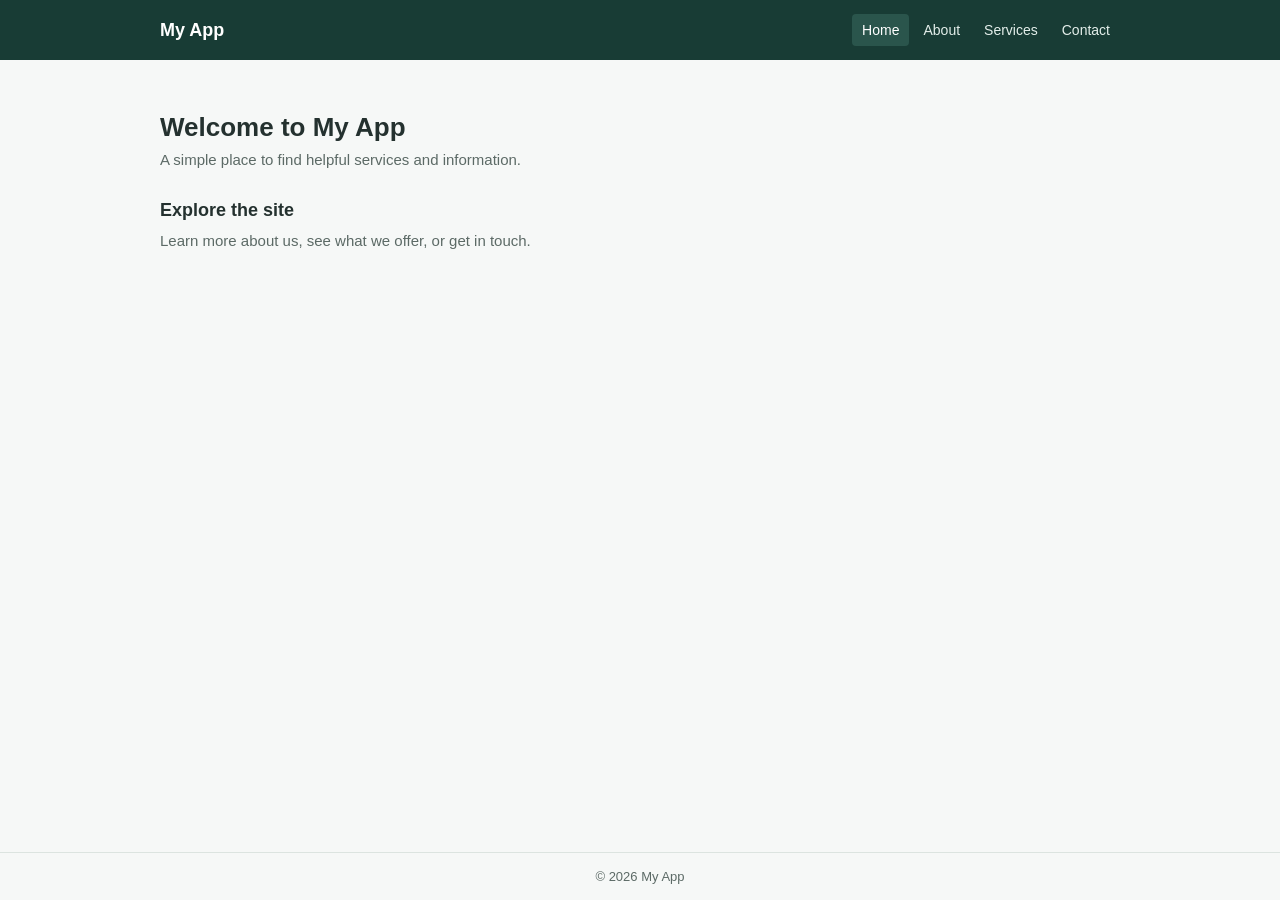
<file: Navbar/index.html>
<!DOCTYPE html>
<html lang="en">
    <head>
        <meta charset="UTF-8">
        <meta name="viewport" content="width=device-width, initial-scale=1.0">
        <title>Home | My App</title>
        <link rel="stylesheet" href="styles.css">
    </head>
    <body>
        <header class="site-header">
            <div class="header-inner">
                <a class="brand" href="index.html">My App</a>
                <nav aria-label="Main navigation">
                    <ul class="nav-list">
                        <li><a href="Home.html" aria-current="page">Home</a></li>
                        <li><a href="About.html">About</a></li>
                        <li><a href="Services.html">Services</a></li>
                        <li><a href="Contract.html">Contact</a></li>
                    </ul>
                </nav>
            </div>
        </header>

        <main class="main-content">
            <section class="page-intro">
                <h1>Welcome to My App</h1>
                <p>A simple place to find helpful services and information.</p>
            </section>
            <section class="content-section">
                <h2>Explore the site</h2>
                <p>Learn more about us, see what we offer, or get in touch.</p>
            </section>
        </main>

        <footer class="site-footer">
            <p>&copy; 2026 My App</p>
        </footer>
    </body>
</html>
</file>
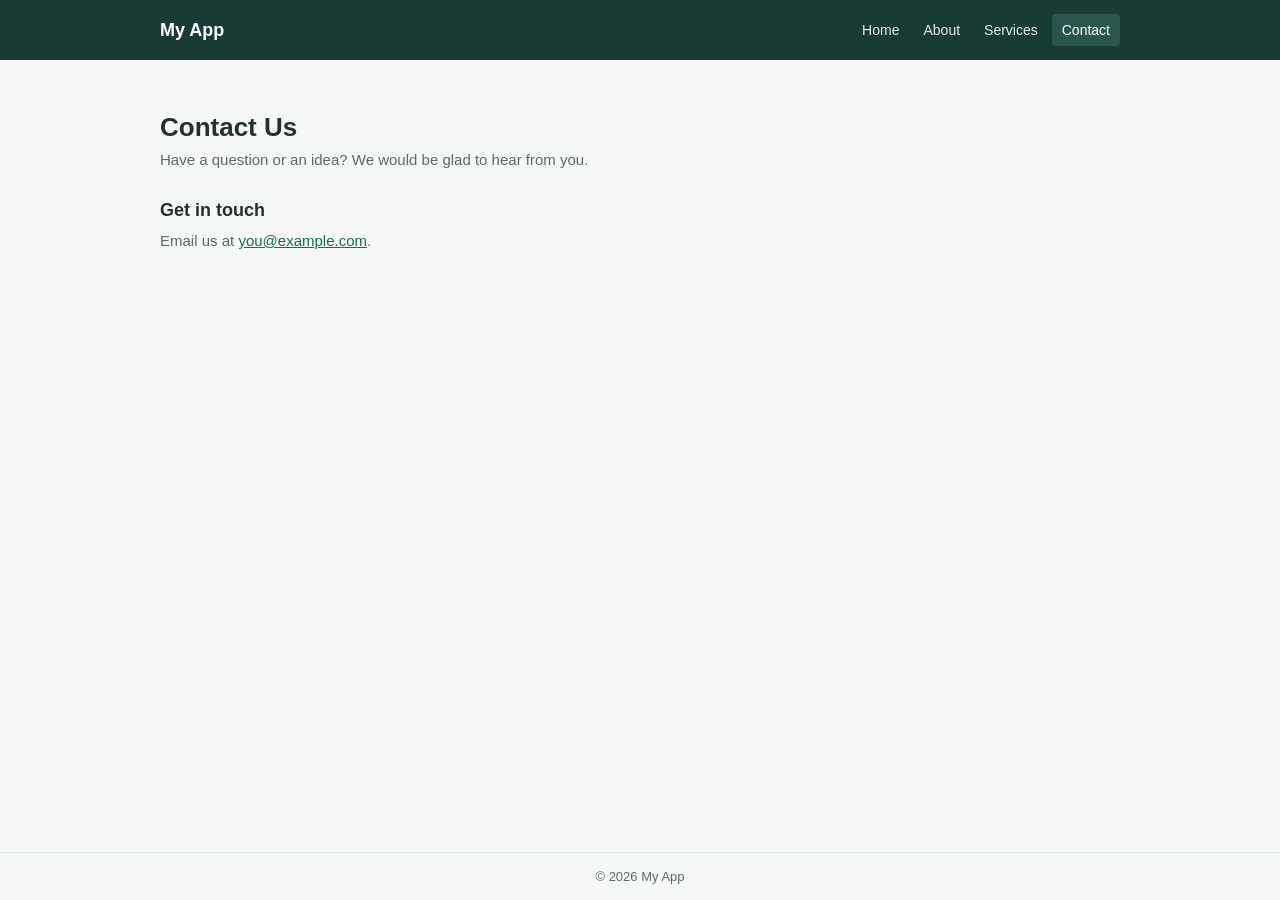
<file: Navbar/Contract.html>
<!DOCTYPE html>
<html lang="en">
	<head>
		<meta charset="UTF-8">
		<meta name="viewport" content="width=device-width, initial-scale=1.0">
		<title>Contact | My App</title>
		<link rel="stylesheet" href="styles.css">
	</head>
	<body>
		<header class="site-header">
			<div class="header-inner">
				<a class="brand" href="index.html">My App</a>
				<nav aria-label="Main navigation">
					<ul class="nav-list">
						<li><a href="Home.html">Home</a></li>
						<li><a href="About.html">About</a></li>
						<li><a href="Services.html">Services</a></li>
						<li><a href="Contract.html" aria-current="page">Contact</a></li>
					</ul>
				</nav>
			</div>
		</header>
		<main class="main-content">
			<section class="page-intro">
				<h1>Contact Us</h1>
				<p>Have a question or an idea? We would be glad to hear from you.</p>
			</section>
			<section class="content-section">
				<h2>Get in touch</h2>
				<p>Email us at <a href="mailto:you@example.com">you@example.com</a>.</p>
			</section>
		</main>
		<footer class="site-footer">
			<p>&copy; 2026 My App</p>
		</footer>
	</body>
</html>
</file>
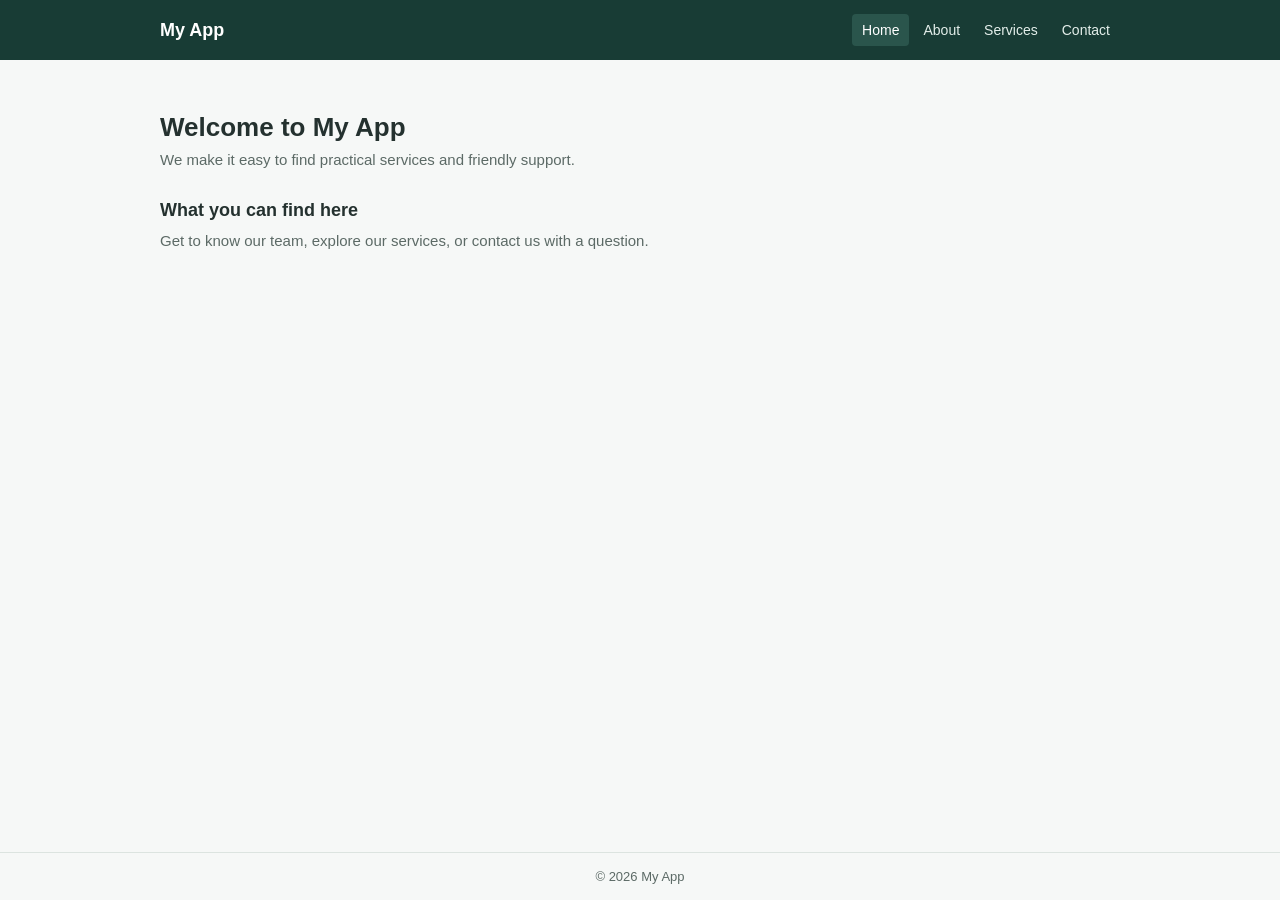
<file: Navbar/Home.html>
<!DOCTYPE html>
<html lang="en">
	<head>
		<meta charset="UTF-8">
		<meta name="viewport" content="width=device-width, initial-scale=1.0">
		<title>Home | My App</title>
		<link rel="stylesheet" href="styles.css">
	</head>
	<body>
		<header class="site-header">
			<div class="header-inner">
				<a class="brand" href="index.html">My App</a>
				<nav aria-label="Main navigation">
					<ul class="nav-list">
						<li><a href="Home.html" aria-current="page">Home</a></li>
						<li><a href="About.html">About</a></li>
						<li><a href="Services.html">Services</a></li>
						<li><a href="Contract.html">Contact</a></li>
					</ul>
				</nav>
			</div>
		</header>
		<main class="main-content">
			<section class="page-intro">
				<h1>Welcome to My App</h1>
				<p>We make it easy to find practical services and friendly support.</p>
			</section>
			<section class="content-section">
				<h2>What you can find here</h2>
				<p>Get to know our team, explore our services, or contact us with a question.</p>
			</section>
		</main>
		<footer class="site-footer">
			<p>&copy; 2026 My App</p>
		</footer>
	</body>
</html>
</file>
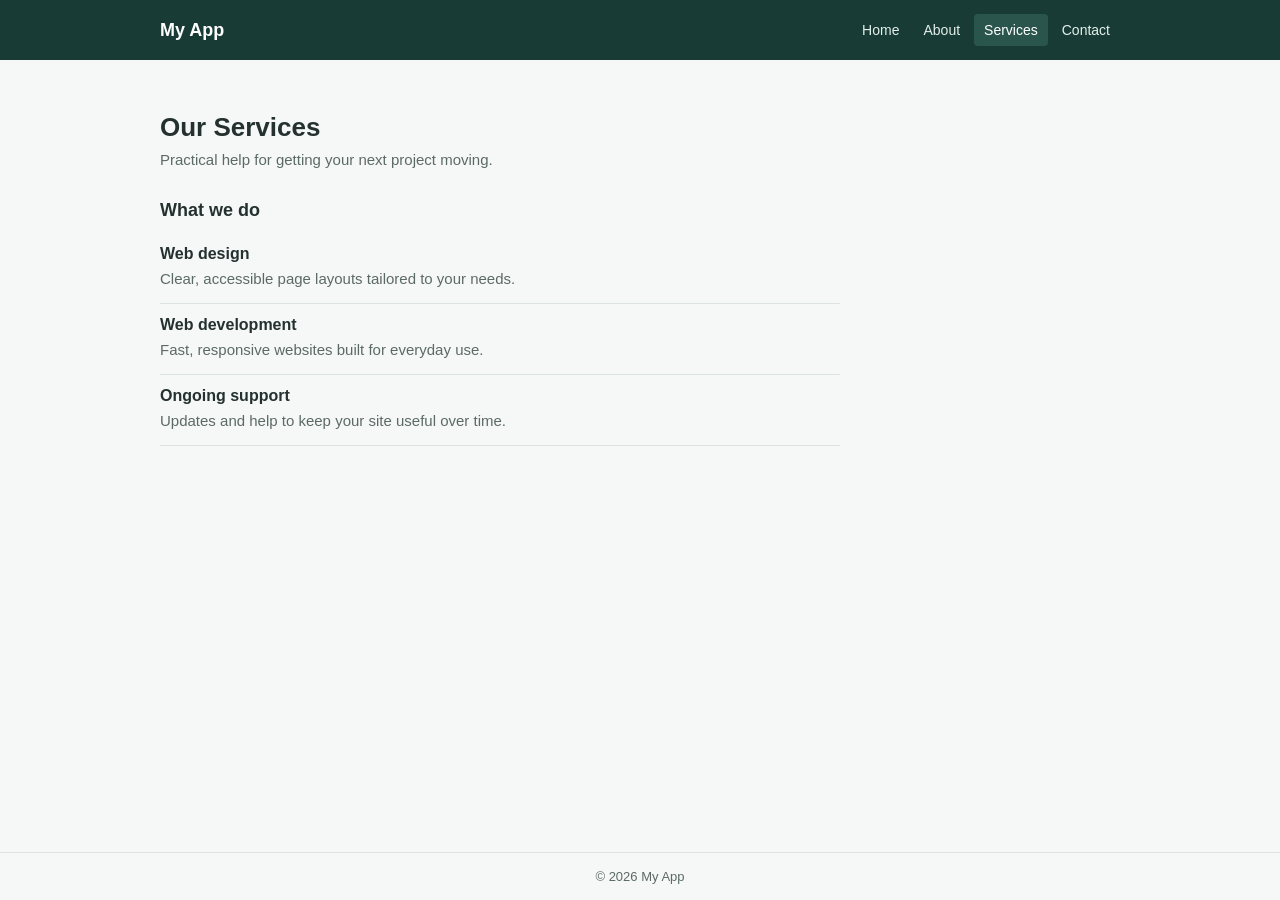
<file: Navbar/Services.html>
<!DOCTYPE html>
<html lang="en">
	<head>
		<meta charset="UTF-8">
		<meta name="viewport" content="width=device-width, initial-scale=1.0">
		<title>Services | My App</title>
		<link rel="stylesheet" href="styles.css">
	</head>
	<body>
		<header class="site-header">
			<div class="header-inner">
				<a class="brand" href="index.html">My App</a>
				<nav aria-label="Main navigation">
					<ul class="nav-list">
						<li><a href="Home.html">Home</a></li>
						<li><a href="About.html">About</a></li>
						<li><a href="Services.html" aria-current="page">Services</a></li>
						<li><a href="Contract.html">Contact</a></li>
					</ul>
				</nav>
			</div>
		</header>
		<main class="main-content">
			<section class="page-intro">
				<h1>Our Services</h1>
				<p>Practical help for getting your next project moving.</p>
			</section>
			<section class="content-section">
				<h2>What we do</h2>
				<ul class="service-list">
					<li>
						<h3>Web design</h3>
						<p>Clear, accessible page layouts tailored to your needs.</p>
					</li>
					<li>
						<h3>Web development</h3>
						<p>Fast, responsive websites built for everyday use.</p>
					</li>
					<li>
						<h3>Ongoing support</h3>
						<p>Updates and help to keep your site useful over time.</p>
					</li>
				</ul>
			</section>
		</main>
		<footer class="site-footer">
			<p>&copy; 2026 My App</p>
		</footer>
	</body>
</html>
</file>
<file: Navbar/styles.css>
* {
	box-sizing: border-box;
}

body {
	min-height: 100vh;
	margin: 0;
	display: flex;
	flex-direction: column;
	color: #24312f;
	background: #f6f8f7;
	font-family: Arial, sans-serif;
}

.site-header {
	background: #183c35;
	color: #ffffff;
}

.header-inner {
	width: min(100% - 32px, 960px);
	min-height: 60px;
	margin: 0 auto;
	display: flex;
	align-items: center;
	justify-content: space-between;
	gap: 20px;
}

.brand {
	color: inherit;
	font-size: 18px;
	font-weight: 700;
	text-decoration: none;
}

.nav-list {
	display: flex;
	align-items: center;
	gap: 4px;
	margin: 0;
	padding: 0;
	list-style: none;
}

.nav-list a {
	display: block;
	padding: 8px 10px;
	border-radius: 4px;
	color: #e3eeea;
	font-size: 14px;
	text-decoration: none;
}

.nav-list a:hover,
.nav-list a:focus-visible,
.nav-list a[aria-current="page"] {
	background: #2a554c;
	color: #ffffff;
}

.main-content {
	width: min(100% - 32px, 960px);
	margin: 0 auto;
	padding: 52px 0;
	flex: 1;
}

.main-content h1 {
	margin: 0 0 8px;
	font-size: 26px;
}

.page-intro {
	margin-bottom: 32px;
}

.content-section {
	max-width: 680px;
}

.about-team {
	display: grid;
	grid-template-columns: minmax(0, 1fr) minmax(220px, 360px);
	align-items: center;
	gap: 32px;
	max-width: 960px;
	margin-top: 32px;
}

.about-copy h2 {
	margin: 0 0 8px;
	font-size: 18px;
}

.about-copy h2:not(:first-child) {
	margin-top: 24px;
}

.about-copy p {
	margin: 0;
	color: #5c6a66;
	font-size: 15px;
	line-height: 1.6;
}

.team-photo {
	display: block;
	width: 100%;
	max-height: 300px;
	 aspect-ratio: 4 / 3;
	border-radius: 4px;
	object-fit: cover;
}

.content-section h2 {
	margin: 0 0 8px;
	font-size: 18px;
}

.content-section p {
	line-height: 1.6;
}

.service-list {
	margin: 12px 0 0;
	padding: 0;
	list-style: none;
}

.service-list li {
	padding: 12px 0;
	border-bottom: 1px solid #dce4e0;
}

.service-list h3 {
	margin: 0 0 4px;
	font-size: 16px;
}

.service-list p {
	margin: 0;
}

.content-section a {
	color: #176c59;
}

.main-content p {
	margin: 0;
	color: #5c6a66;
	font-size: 15px;
}

.site-footer {
	padding: 16px;
	border-top: 1px solid #dce4e0;
	color: #5c6a66;
	text-align: center;
	font-size: 13px;
}

.site-footer p {
	margin: 0;
}

@media (max-width: 520px) {
	.header-inner {
		align-items: flex-start;
		flex-direction: column;
		gap: 4px;
		padding: 12px 0;
	}

	.nav-list {
		flex-wrap: wrap;
	}

	.nav-list a {
		padding: 7px 9px;
	}

	.main-content {
		padding: 36px 0;
	}

	.about-team {
		grid-template-columns: 1fr;
		gap: 20px;
	}

	.team-photo {
		max-width: 100%;
	}
}
</file>
